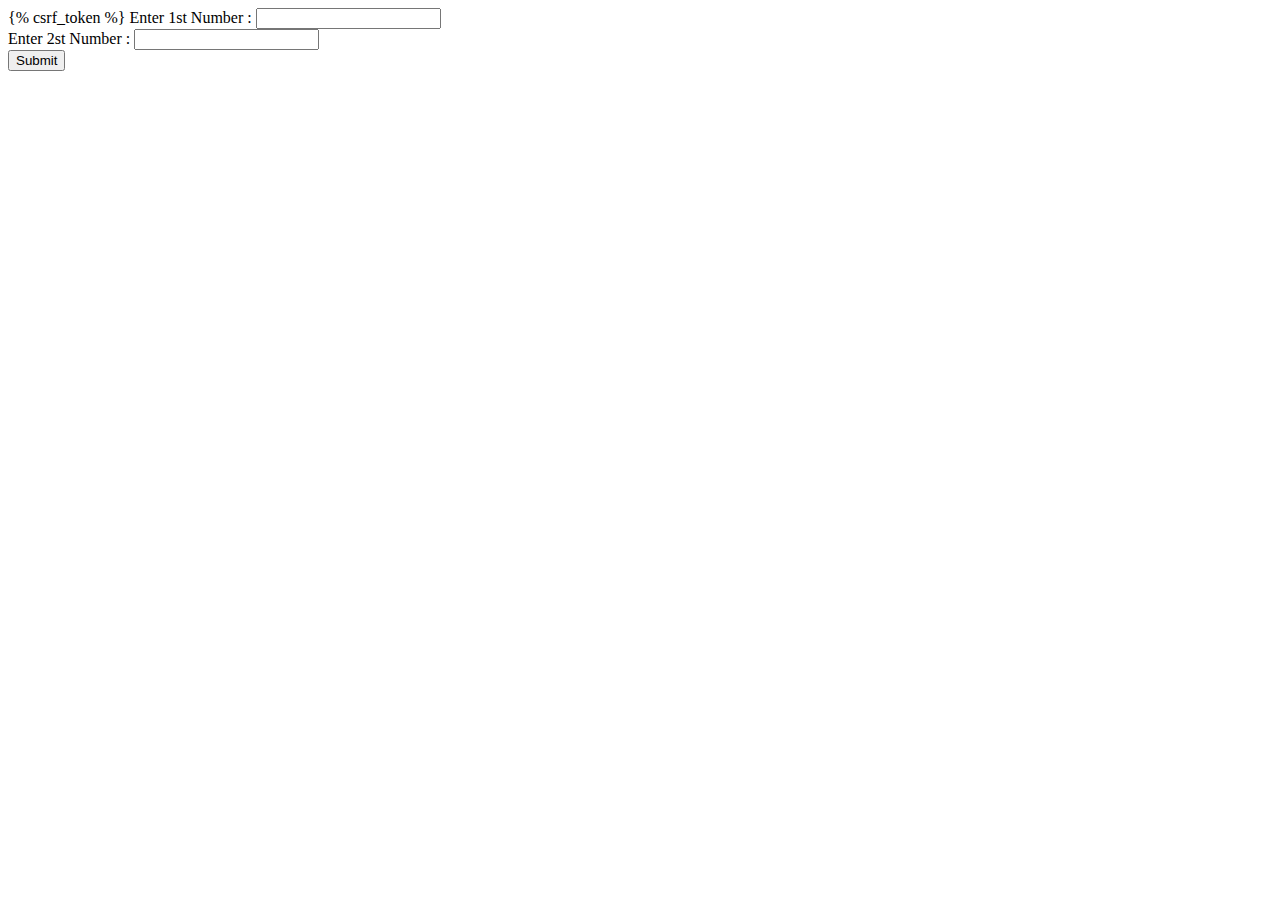
<file: job_portal/templates/calc.html>
<!DOCTYPE html>
<html lang="en">
<head>
    <meta charset="UTF-8">
    <meta name="viewport" content="width=device-width, initial-scale=1.0">
    <title>Document</title>
</head>
<body>
    <from action="add" method="post">
        {% csrf_token %}
        Enter 1st Number : <input type="text" name="num1"><br>

        Enter 2st Number : <input type="text" name="num2"><br>

        <input type="submit">
    </from>
</body>
</html>
</file>
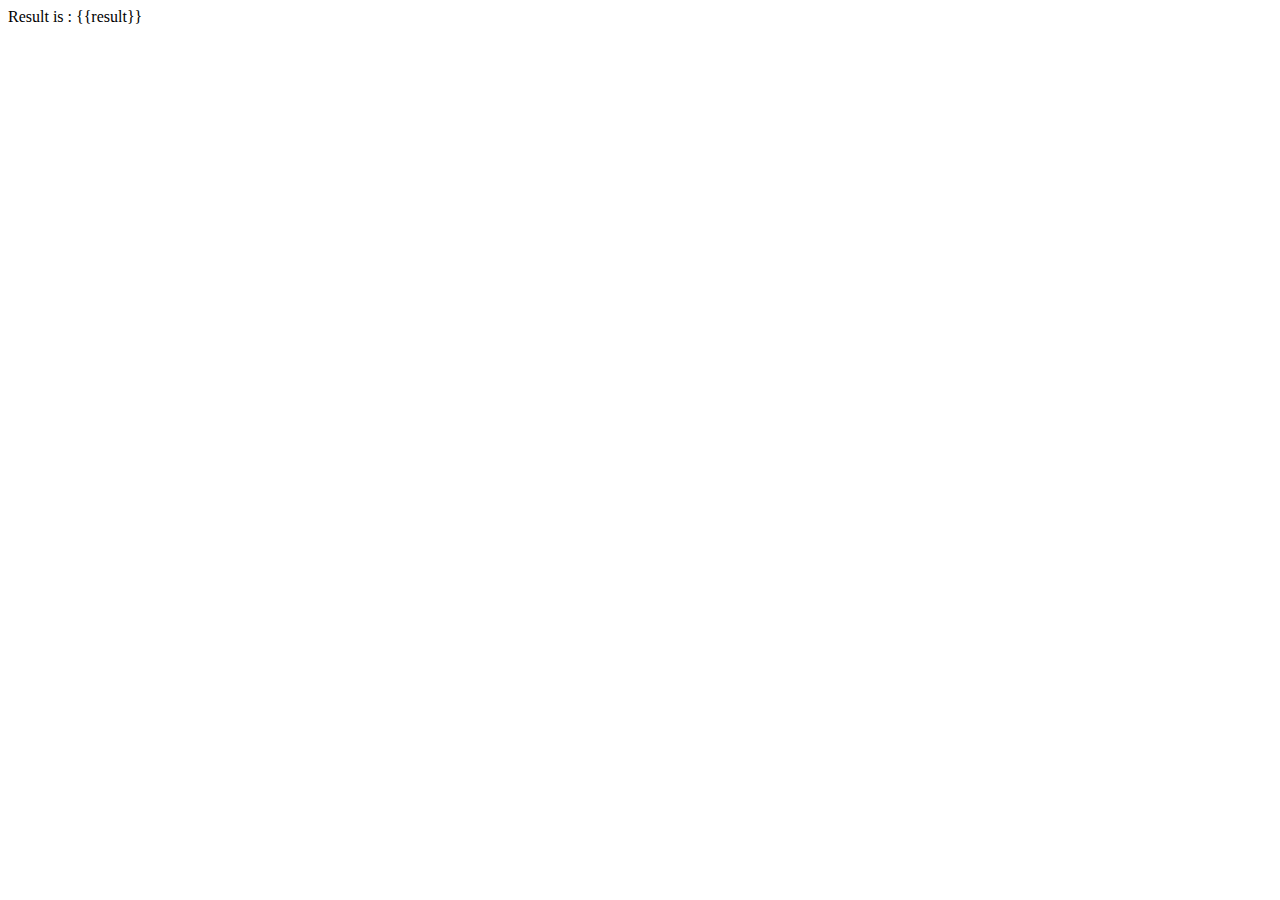
<file: job_portal/templates/result.html>
<!DOCTYPE html>
<html lang="en">
<head>
    <meta charset="UTF-8">
    <meta name="viewport" content="width=device-width, initial-scale=1.0">
    <title>Document</title>
</head>
<body>
    Result is : {{result}}
</body>
</html>
</file>
